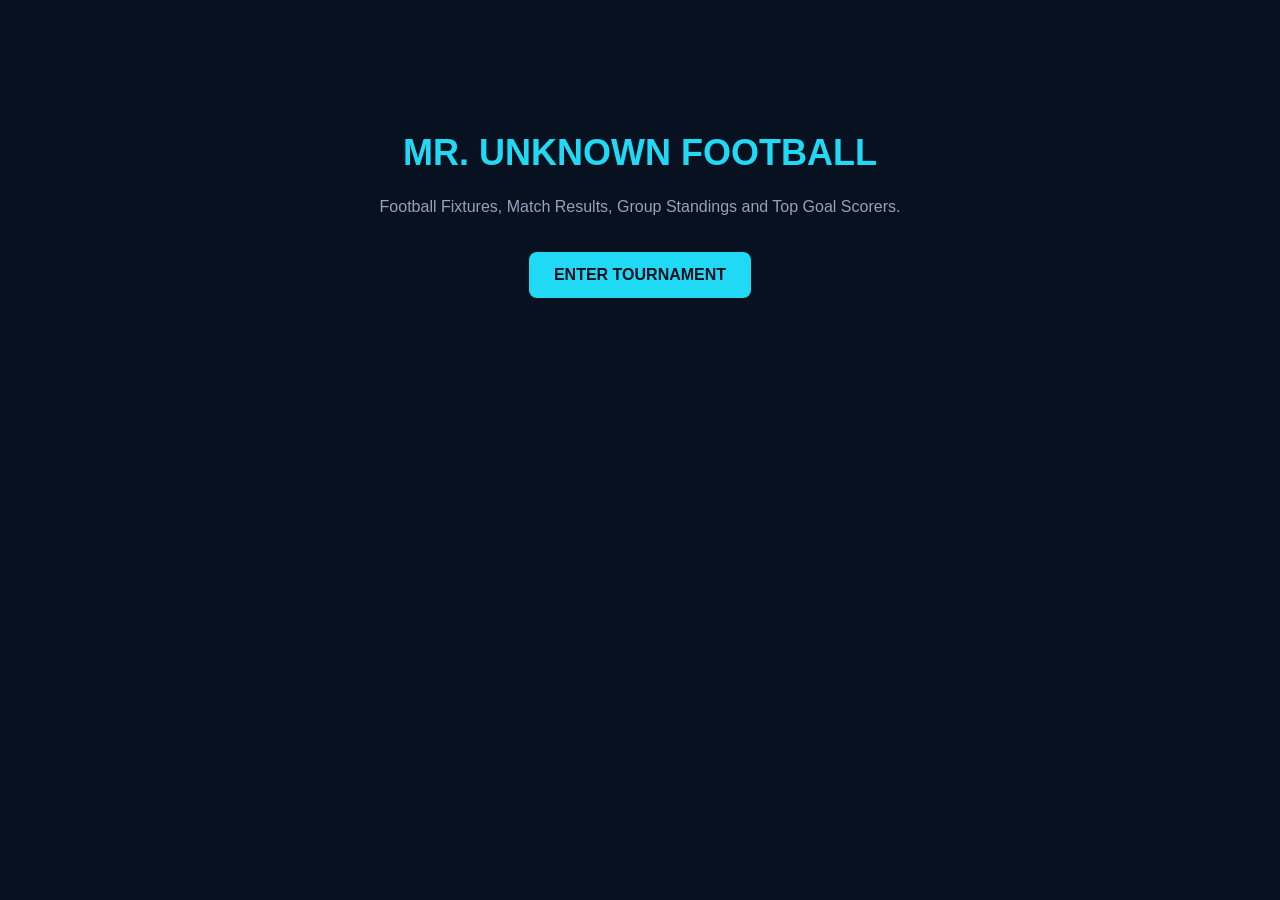
<file: index.html>
<!DOCTYPE html>
<html lang="en">

<head>
    <meta charset="UTF-8">
    <meta name="viewport" content="width=device-width, initial-scale=1.0">

<title>MR. UNKNOWN FOOTBALL | Official Website</title>

<meta name="description" content="Welcome to MR. UNKNOWN FOOTBALL. Follow football fixtures, match results, group standings and top goal scorers.">
    <meta name="description"
        content="MR. UNKNOWN FOOTBALL - Football fixtures, match results, group standings and top goal scorers.">

    <meta name="robots" content="index, follow">

    <link rel="canonical"
        href="https://football-fixture-platform.web.app/">

    <meta property="og:site_name"
        content="MR. UNKNOWN FOOTBALL">

    <meta property="og:title"
        content="MR. UNKNOWN FOOTBALL">

    <meta property="og:description"
        content="Football fixtures, results and standings.">

    <meta property="og:url"
        content="https://football-fixture-platform.web.app/">

    <meta property="og:type" content="website">

    <script type="application/ld+json">
    {
        "@context": "https://schema.org",
        "@type": "WebSite",
        "name": "MR. UNKNOWN FOOTBALL",
        "alternateName": "MR UNKNOWN FOOTBALL",
        "url": "https://football-fixture-platform.web.app/"
    }
    </script>

    <style>
        body {
            background: #07111f;
            color: white;
            font-family: Arial, sans-serif;
            text-align: center;
            padding: 100px 20px;
        }

        h1 {
            color: #20D9F5;
            font-size: 36px;
        }

        p {
            color: #94a3b8;
        }

        a {
            display: inline-block;
            margin-top: 20px;
            padding: 14px 25px;
            background: #20D9F5;
            color: #07111f;
            text-decoration: none;
            font-weight: bold;
            border-radius: 8px;
        }
    </style>

</head>

<body>

    <h1>MR. UNKNOWN FOOTBALL</h1>

    <p>
        Football Fixtures, Match Results,
        Group Standings and Top Goal Scorers.
    </p>

    <a href="./hero-page.html">
        ENTER TOURNAMENT
    </a>

</body>
</html>
</file>
